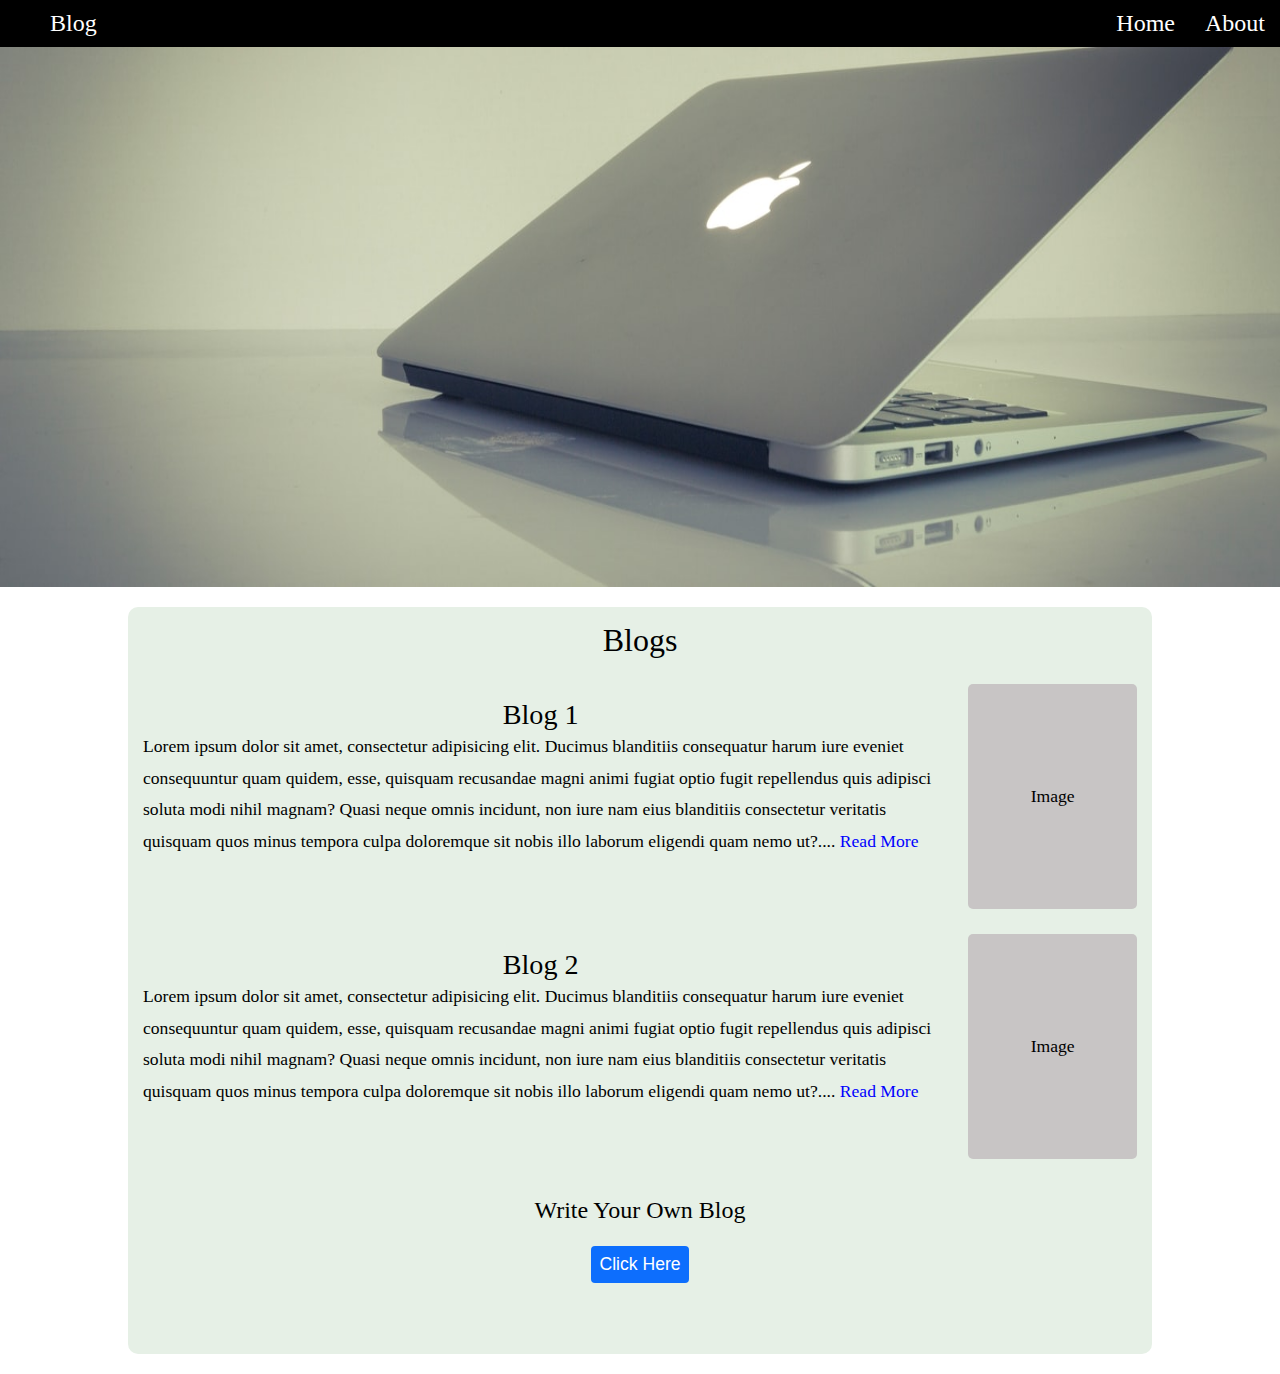
<file: index.html>
<!DOCTYPE html>
<html lang="en">

<head>
    <meta charset="UTF-8">
    <meta name="viewport" content="width=device-width, initial-scale=1.0">
    <title>Blog Website</title>
    <link rel="stylesheet" href="style.css">
    <link rel="stylesheet" href="utlis.css">
</head>

<body>
    <header>
        <nav class="navbar d-flex space-between">
            <div class="navbar-brand">Blog</div>
            <ul class="d-flex">
                <li><a href="index.html">Home</a></li>
                <li><a href="write-blog.html">About</a></li>
            </ul>
        </nav>
    </header>

    <main>
        <div class="slider">
        </div>

        <div class="box">
            <p class="text-center heading">Blogs</p>
            <div class="blog1 d-flex">
                <div class="blog-content">
                    <p class="bhead text-center">Blog 1</p>
                    <p class="content-blog">Lorem ipsum dolor sit amet, consectetur adipisicing elit. Ducimus blanditiis
                        consequatur harum iure eveniet consequuntur quam quidem, esse, quisquam recusandae magni animi
                        fugiat optio fugit repellendus quis adipisci soluta modi nihil magnam? Quasi neque omnis
                        incidunt, non iure nam eius blanditiis consectetur veritatis quisquam quos minus tempora culpa
                        doloremque sit nobis illo laborum eligendi quam nemo ut?....<a class="read" href="blog.html"><span> Read
                                More</span></a></p>
                </div>
                <div class="blog-img d-flex center">
                    <p class="m-auto ">Image</p>
                </div>
            </div>

            <div class="blog1 d-flex">
                <div class="blog-content">
                    <p class="text-center bhead">Blog 2</p>
                    <p class="content-blog">Lorem ipsum dolor sit amet, consectetur adipisicing elit. Ducimus blanditiis
                        consequatur harum iure eveniet consequuntur quam quidem, esse, quisquam recusandae magni animi
                        fugiat optio fugit repellendus quis adipisci soluta modi nihil magnam? Quasi neque omnis
                        incidunt, non iure nam eius blanditiis consectetur veritatis quisquam quos minus tempora culpa
                        doloremque sit nobis illo laborum eligendi quam nemo ut?....<a class="read" href="blog.html"><span> Read
                                More</span></a></p>
                </div>
                <div class="blog-img d-flex center">
                    <p class="m-auto ">Image</p>
                </div>
            </div>

            <div class="yourblog d-flex column center">
                <p class="text-center">Write Your Own Blog</p>
                <button class="btn"><a target="_blank" href="write-blog.html">Click Here</a></button>
            </div>


        </div>
    </main>

    <footer>

    </footer>
</body>
<script src="index.js"></script>
</html>
</file>
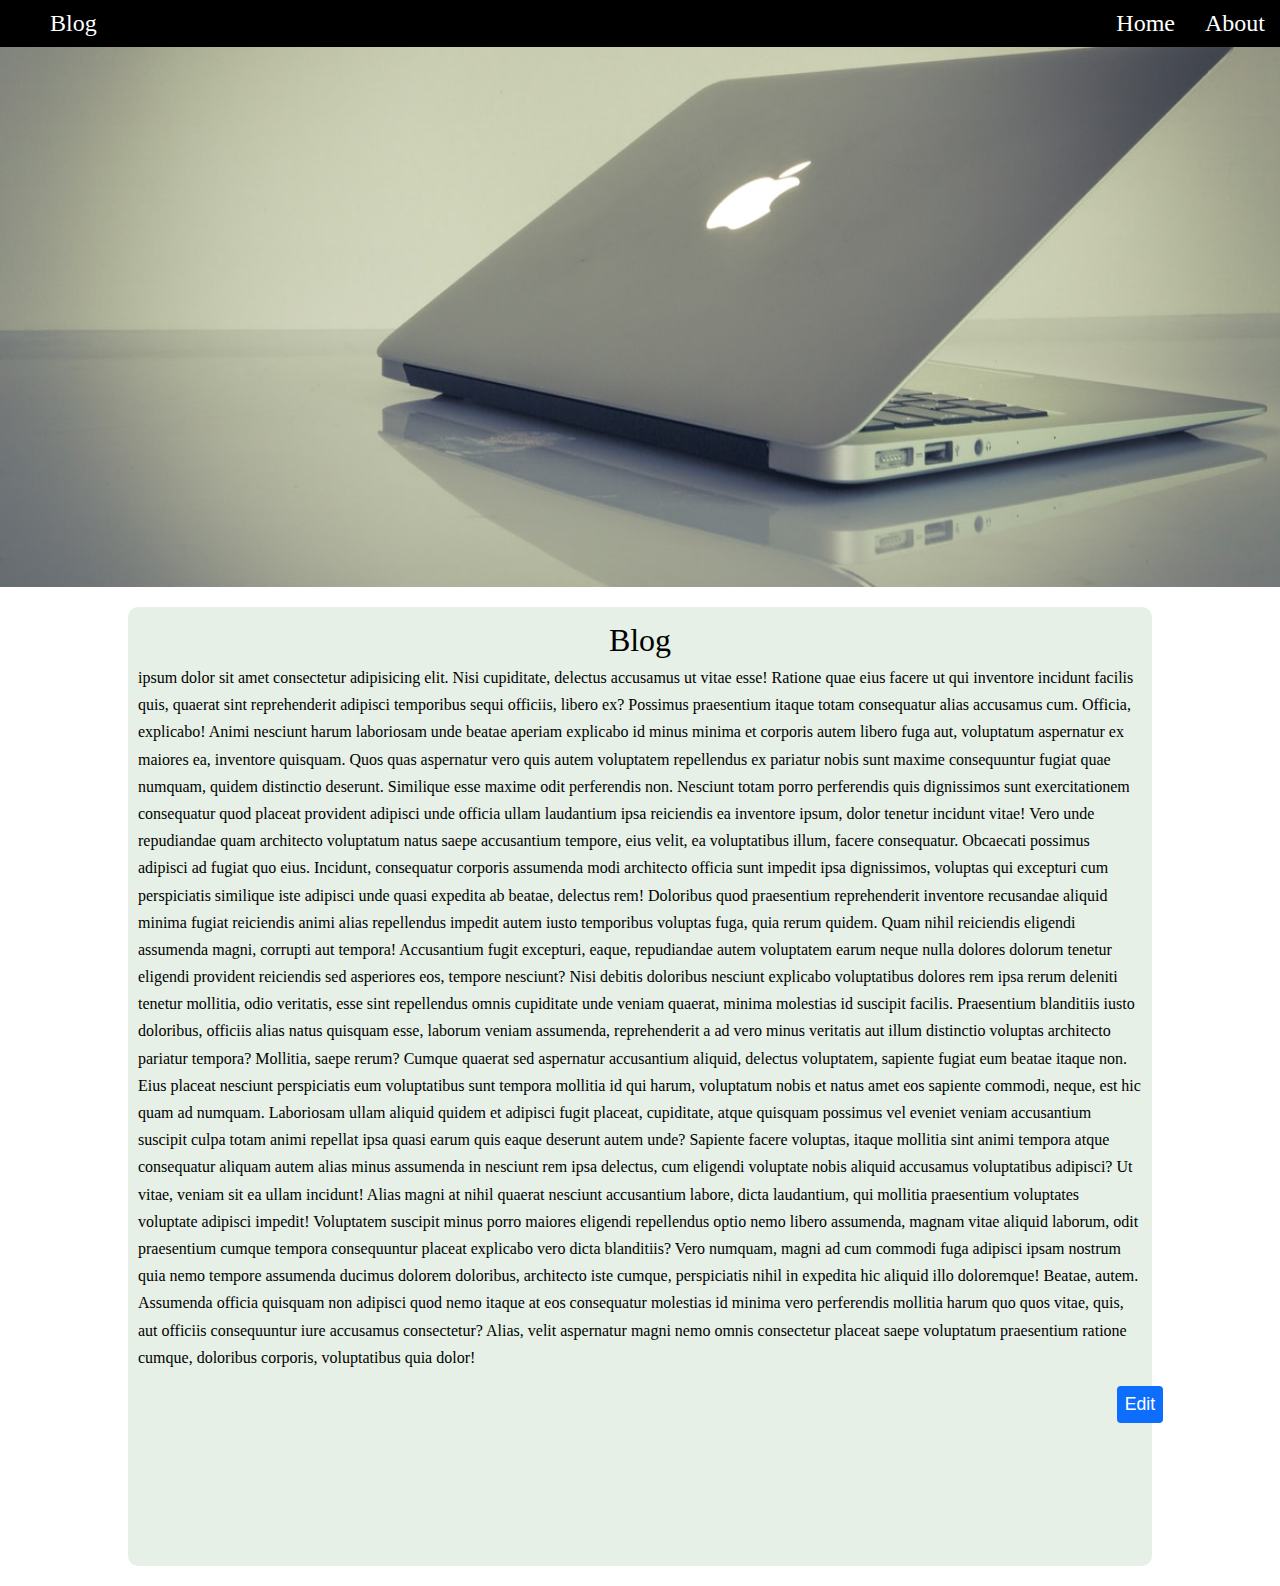
<file: blog.html>
<!DOCTYPE html>
<html lang="en">

<head>
    <meta charset="UTF-8">
    <meta name="viewport" content="width=device-width, initial-scale=1.0">
    <title>Blog Website</title>
    <link rel="stylesheet" href="style.css">
    <link rel="stylesheet" href="utlis.css">
</head>

<body>
    <header>
        <nav class="navbar d-flex space-between">
            <div class="navbar-brand">Blog</div>
            <ul class="d-flex">
                <li><a href="index.html">Home</a></li>
                <li><a href="write-blog.html">About</a></li>
            </ul>
        </nav>
    </header>

    <main>
        <div class="slider">
        </div>

        <div class="container">
            <p class="text-center heading">Blog</p>
            <p class="info">
                ipsum dolor sit amet consectetur adipisicing elit. Nisi cupiditate, delectus accusamus ut vitae esse! Ratione quae eius facere ut qui inventore incidunt facilis quis, quaerat sint reprehenderit adipisci temporibus sequi officiis, libero ex? Possimus praesentium itaque totam consequatur alias accusamus cum. Officia, explicabo! Animi nesciunt harum laboriosam unde beatae aperiam explicabo id minus minima et corporis autem libero fuga aut, voluptatum aspernatur ex maiores ea, inventore quisquam. Quos quas aspernatur vero quis autem voluptatem repellendus ex pariatur nobis sunt maxime consequuntur fugiat quae numquam, quidem distinctio deserunt. Similique esse maxime odit perferendis non. Nesciunt totam porro perferendis quis dignissimos sunt exercitationem consequatur quod placeat provident adipisci unde officia ullam laudantium ipsa reiciendis ea inventore ipsum, dolor tenetur incidunt vitae! Vero unde repudiandae quam architecto voluptatum natus saepe accusantium tempore, eius velit, ea voluptatibus illum, facere consequatur. Obcaecati possimus adipisci ad fugiat quo eius. Incidunt, consequatur corporis assumenda modi architecto officia sunt impedit ipsa dignissimos, voluptas qui excepturi cum perspiciatis similique iste adipisci unde quasi expedita ab beatae, delectus rem! Doloribus quod praesentium reprehenderit inventore recusandae aliquid minima fugiat reiciendis animi alias repellendus impedit autem iusto temporibus voluptas fuga, quia rerum quidem. Quam nihil reiciendis eligendi assumenda magni, corrupti aut tempora! Accusantium fugit excepturi, eaque, repudiandae autem voluptatem earum neque nulla dolores dolorum tenetur eligendi provident reiciendis sed asperiores eos, tempore nesciunt? Nisi debitis doloribus nesciunt explicabo voluptatibus dolores rem ipsa rerum deleniti tenetur mollitia, odio veritatis, esse sint repellendus omnis cupiditate unde veniam quaerat, minima molestias id suscipit facilis. Praesentium blanditiis iusto doloribus, officiis alias natus quisquam esse, laborum veniam assumenda, reprehenderit a ad vero minus veritatis aut illum distinctio voluptas architecto pariatur tempora? Mollitia, saepe rerum? Cumque quaerat sed aspernatur accusantium aliquid, delectus voluptatem, sapiente fugiat eum beatae itaque non. Eius placeat nesciunt perspiciatis eum voluptatibus sunt tempora mollitia id qui harum, voluptatum nobis et natus amet eos sapiente commodi, neque, est hic quam ad numquam. Laboriosam ullam aliquid quidem et adipisci fugit placeat, cupiditate, atque quisquam possimus vel eveniet veniam accusantium suscipit culpa totam animi repellat ipsa quasi earum quis eaque deserunt autem unde? Sapiente facere voluptas, itaque mollitia sint animi tempora atque consequatur aliquam autem alias minus assumenda in nesciunt rem ipsa delectus, cum eligendi voluptate nobis aliquid accusamus voluptatibus adipisci? Ut vitae, veniam sit ea ullam incidunt! Alias magni at nihil quaerat nesciunt accusantium labore, dicta laudantium, qui mollitia praesentium voluptates voluptate adipisci impedit! Voluptatem suscipit minus porro maiores eligendi repellendus optio nemo libero assumenda, magnam vitae aliquid laborum, odit praesentium cumque tempora consequuntur placeat explicabo vero dicta blanditiis? Vero numquam, magni ad cum commodi fuga adipisci ipsam nostrum quia nemo tempore assumenda ducimus dolorem doloribus, architecto iste cumque, perspiciatis nihil in expedita hic aliquid illo doloremque! Beatae, autem. Assumenda officia quisquam non adipisci quod nemo itaque at eos consequatur molestias id minima vero perferendis mollitia harum quo quos vitae, quis, aut officiis consequuntur iure accusamus consectetur? Alias, velit aspernatur magni nemo omnis consectetur placeat saepe voluptatum praesentium ratione cumque, doloribus corporis, voluptatibus quia dolor!

            </p>
            <div class="yourblog d-flex column center">
                <button class="btn btn-1 bt"><a target="_blank" href="write-blog.html">Edit</a></button>
            </div>
        </div>


    </main>

    <footer>

    </footer>
</body>
<script src="index.js"></script>
</html>
</file>
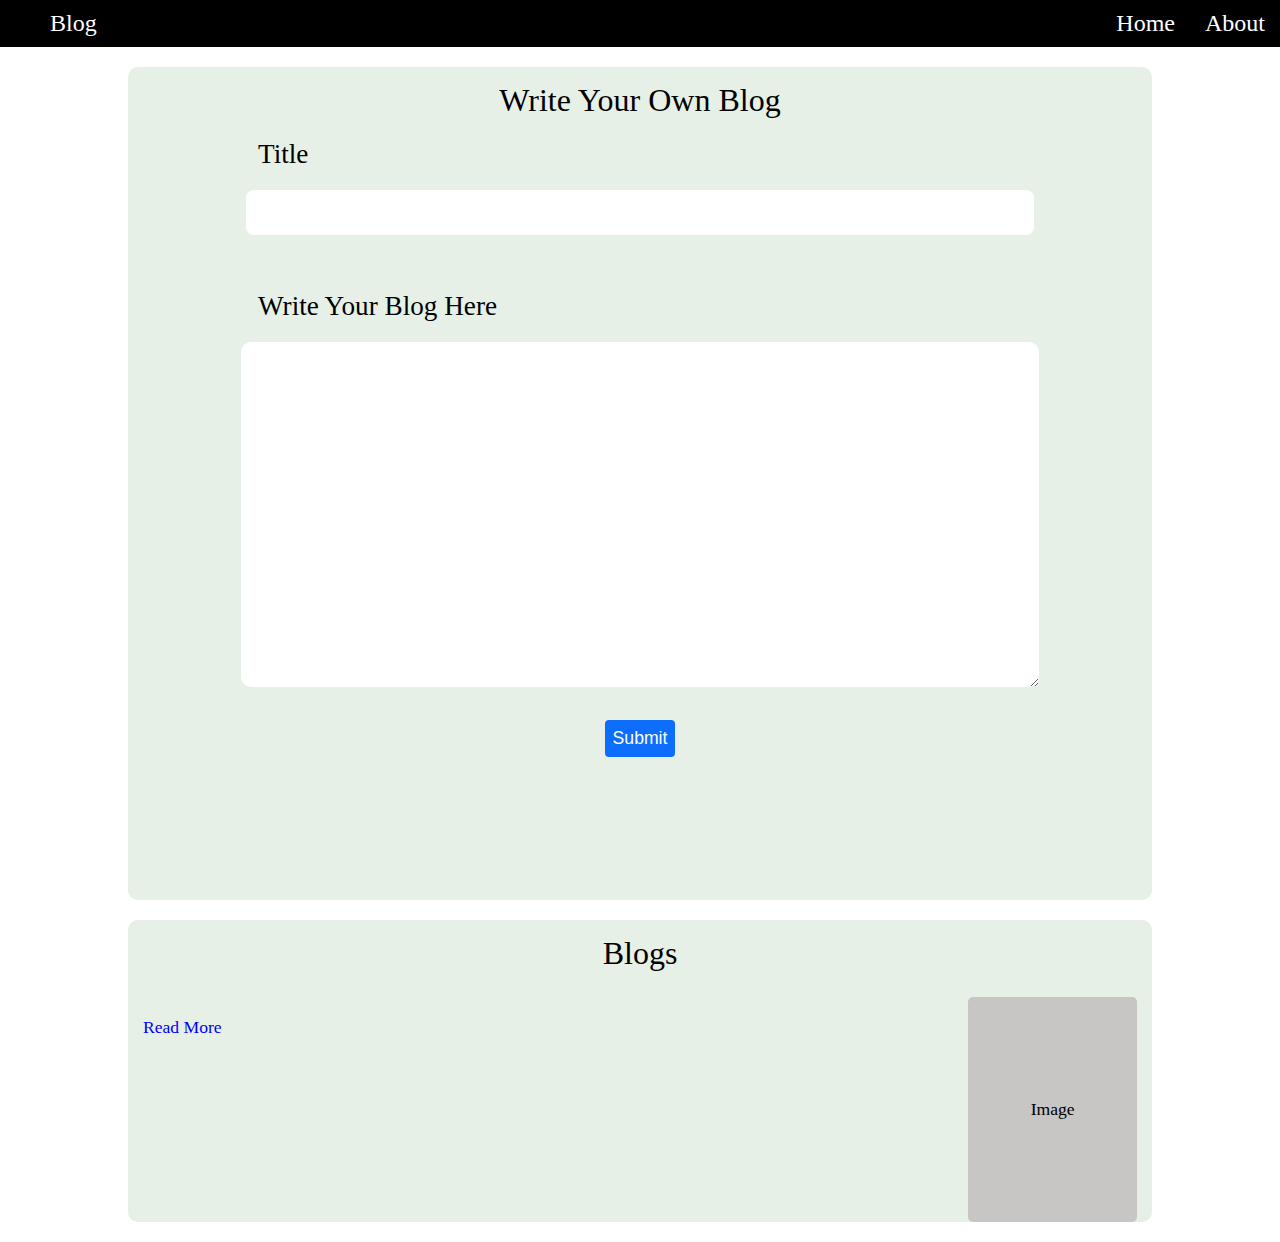
<file: write-blog.html>
<!DOCTYPE html>
<html lang="en">

<head>
    <meta charset="UTF-8">
    <meta name="viewport" content="width=device-width, initial-scale=1.0">
    <title>Blog Website</title>
    <link rel="stylesheet" href="style.css">
    <link rel="stylesheet" href="utlis.css">
    <link rel="stylesheet" href="blog.css">
</head>

<body>
    <header>
        <nav class="navbar d-flex space-between">
            <div class="navbar-brand">Blog</div>
            <ul class="d-flex">
                <li><a href="index.html">Home</a></li>
                <li><a href="write-blog.html">About</a></li>
            </ul>
        </nav>
    </header>

    <main>
        <div class="container">
            <p class="text-center heading">Write Your Own Blog</p>
            <form>
                <p class="text">Title</p>
                <input type="text" class="title m-auto" id="title">
                <br><br>
                <p class="text">Write Your Blog Here</p>
                <textarea class="disc m-auto" id="disc" rows="3"></textarea>
                <br>
            </form>
            
            <div class="yourblog d-flex column center">
                <button id="submit" class="btn">Submit</button>
            </div>
        </div>

        <div class="box" id="box1">
            <p class="text-center heading">Blogs</p>
            <div class="blog1 d-flex">
                <div class="blog-content">
                    <p class="bhead text-center"></p>
                    <p class="content-blog"><a class="read" href="blog.html"><span> Read More</span></a></p>
                </div>
                <div class="blog-img d-flex center">
                    <p class="m-auto ">Image</p>
                </div>
            </div>
    </main>

    <footer>

    </footer>
</body>
<script src="index.js"></script>
</html>
</file>
<file: style.css>
*
{
    margin: 0;
    padding: 0;
    /* background-color: palevioletred; */
}

.navbar
{
    background-color: black;
    color: white;
}

.navbar-brand
{
    margin: 10px 50px;
    font-size: 1.5em;
}

.navbar ul li
{
    list-style: none;
    text-decoration: none;
    margin: 10px 15px;
    font-size: 1.5em;
}

.navbar ul li a
{
    color: white;
    text-decoration: none;
}

.container
{
    background-color: rgb(230, 240, 230);
    width: 80vw;
    /* height: 100vh; */
    margin: 20px auto;
    border-radius: 10px;
}

.box
{
    background-color: rgb(230, 240, 230);
    width: 80vw;
    /* height: 100vh; */
    margin: 20px auto;
    border-radius: 10px;
    /* overflow: hidden; */
}

#box1
{
    /* display: none; */
    background-color: rgb(230, 240, 230);
    width: 80vw;
    margin: 20px auto;
    border-radius: 10px;
}

.slider
{
    width: 100%;
    height: 60vh;
    background-image: url('img/1.jpg');
    background-size: 100% 60vh;
    overflow: hidden;
    animation: change 10s linear infinite;
}
@keyframes change
{
    0%{
        background-image: url('img/1.jpg');
    }
    50%{
        background-image: url('img/2.jpg');
    }
    100%{
        background-image: url('img/3.jpg');
    }
}

.heading
{
    font-size: 2em;
    /* font-weight: bolder; */
    padding-top: 15px;
}

.blog1
{
    /* background-color: palevioletred; */
    width: 80vw;
    height: 25vh;
    margin: 10px 0px;
    font-size: 1.1em;
    margin-top: 25px;
}

.bhead
{
    font-size: 1.6em;
}

.blog-content
{
    width: 66vw;
    padding: 15px;
}

.content-blog
{
    line-height: 1.8;
}

.blog-img
{
    margin: 0px 15px;
    width: 14vw;
    height: 25vh;
    background-color: rgb(200, 197, 197);
    border-radius: 5px;
}

.read
{
    color: blue;
    text-decoration: none;
}


.yourblog
{
    height: 20vh;
    line-height: 3;
    margin: 15px 0px;
}

.yourblog p
{
    font-size: 1.5em;
}

.info
{
    line-height: 1.7;
    margin: 5px 10px;
}
</file>
<file: utlis.css>
.d-flex
{
    display: flex;
}

.space-between
{
    justify-content: space-between;
}
.m-auto
{
    margin: auto;
}

.text-center
{
    text-align: center;
}

.center
{
    align-items: center;
}

.column
{
    flex-direction: column;
}

.btn
{
    background-color: #0d6efd;
    color: white;
    border: #0d6efd;
    border-radius: 4px;
    padding: 8px;
    font-size: 1.1em;
    cursor: pointer;
}

.btn a
{
    color: white;
    text-decoration: none;
}

.bt{
    position: relative;
    left: 500px;
}
</file>
<file: blog.css>
.title
{
    display: block;
    width: 60vw;
    height: 5vh;
    border: none;
    border-radius: 8px;
    padding: 0px 10px;
    font-size: 1.1em;
}

.text
{
    margin-top: 20px;
    margin-bottom: 20px;
    margin-left: 130px;
    font-size: 1.7em;
}

.disc
{
    display: block;
    width: 60vw;
    height: 35vh;
    border: none;
    border-radius: 10px;
    padding: 15px;
    font-size: 1.5em;
}
</file>
